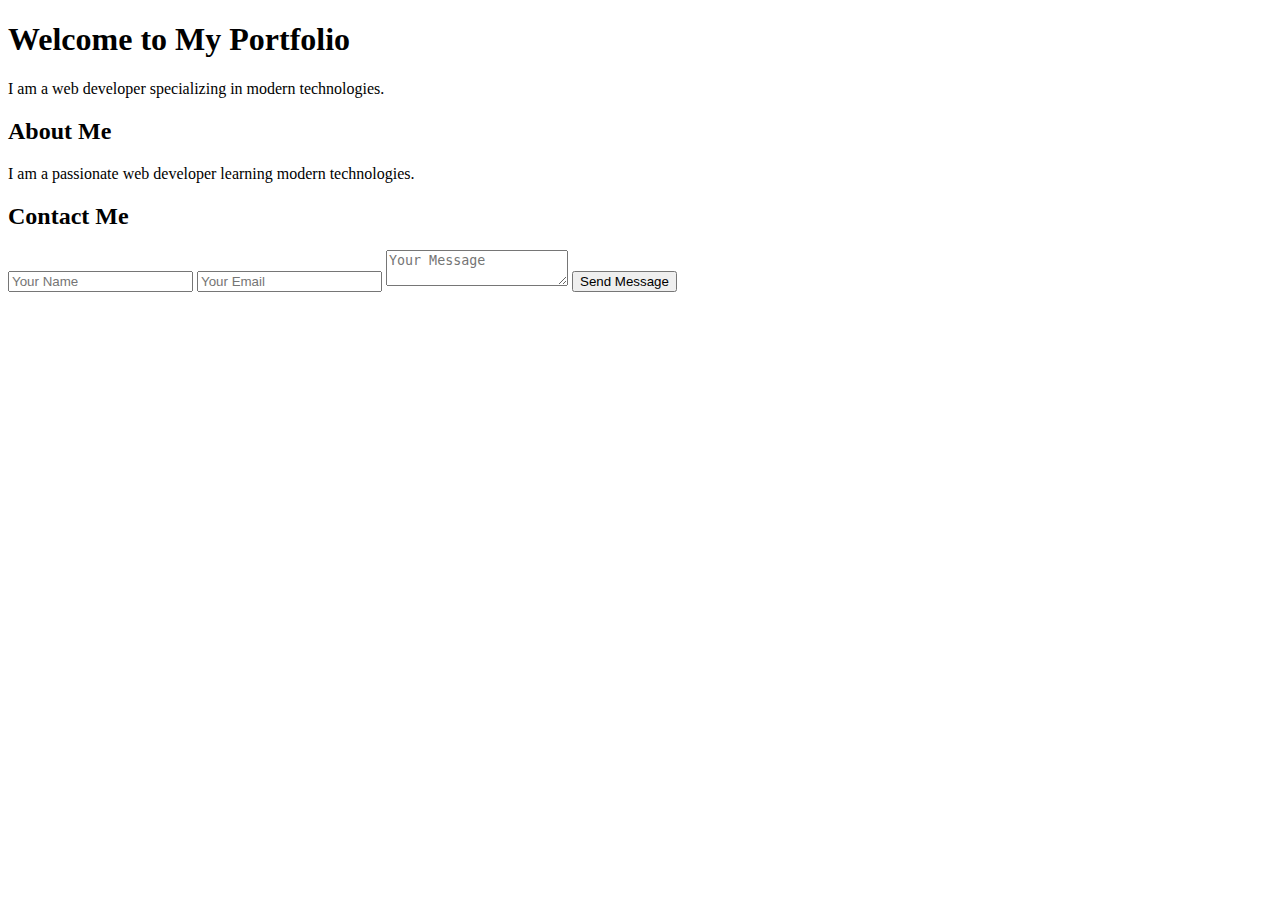
<file: index.html>
<!DOCTYPE html>
<html lang="th">
<head>
    <meta charset="UTF-8">
    <meta name="viewport" content="width=device-width, initial-scale=1.0">
    <title>My Portfolio</title>
</head>
<body>
    <h1>Welcome to My Portfolio</h1>
    <p>I am a web developer specializing in modern technologies.</p>
    
    <!-- About section -->
    <section id="about">
        <h2>About Me</h2>
        <p>I am a passionate web developer learning modern technologies.</p>
    </section>
    
    <!-- Contact form -->
    <section id="contact">
        <h2>Contact Me</h2>
        <form>
            <input type="text" placeholder="Your Name" required>
            <input type="email" placeholder="Your Email" required>
            <textarea placeholder="Your Message" required></textarea>
            <button type="submit">Send Message</button>
        </form>
    </section>
</body>
</html>
</file>
